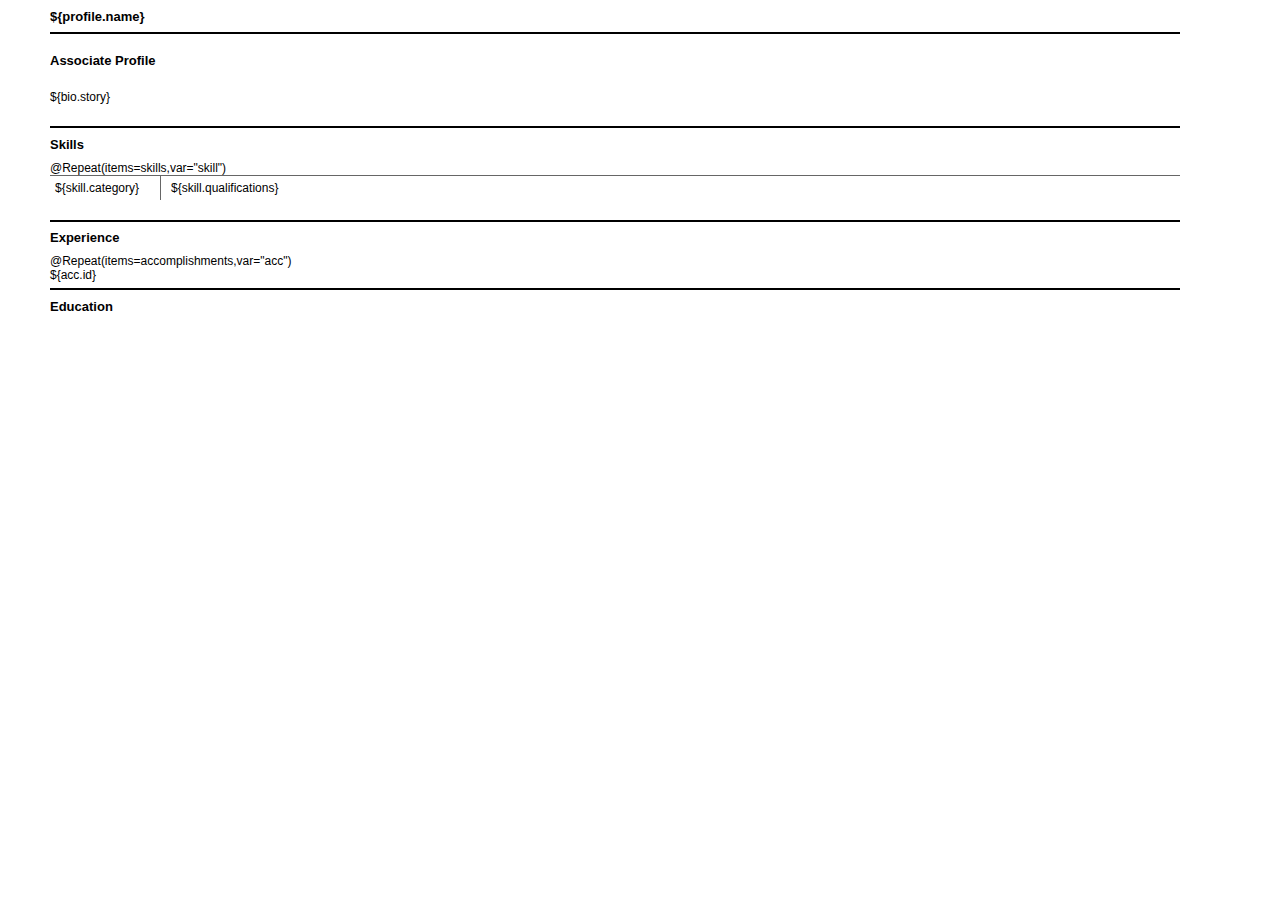
<file: src/resume/server/page/ResumePage.html>
<!DOCTYPE html PUBLIC "-//W3C//DTD HTML 4.01 Transitional//EN" "http://www.w3.org/TR/html4/loose.dtd">
<html>
<head>
<meta http-equiv="Content-Type" content="text/html; charset=UTF-8"></meta>
<title>${profile.name} - Resume</title>
<style>
body {
	font-family: Arial;
	font-size: 12px;
	margin-left: 50px;
	margin-right: 100px;
	margin-left: 50px;
}


h1 {
	font-size: 13px;
}

hr{
	border: 1px solid #000000;
	inherit-parent:none;
}

.bio h1{
	padding: 10px 0 10px 0;
}

.bio p{
	padding: 0 0 10px 0;
}

.skills{
	clear:both;
}



.skills h1{
	padding: 7px 0 7px 0;
}



.experience h1{
	padding: 7px 0 7px 0;
}

.category {
	border-top: 1px solid #666666;
	border-right: 1px solid #666666;
	width: 100px;
	float: left;
	padding: 5px;
	margin-right: 10px;
}

.qualifications {
	border-top: 1px solid #666666;
	padding: 5px;
	
}



/*.qualifications:last-child {
	border-bottom: 1px solid #666666;
}*/


</style>
</head>
<body>


<div class="name">
	<h1>${profile.name}</h1>
</div>

<hr/>

<div class="bio">
	<h1>Associate Profile</h1>
	<p>${bio.story}</p>
</div>

<hr/>

<h1>Skills</h1>

@Repeat(items=skills,var="skill")
<div class="skills">
	<div class="category">${skill.category}</div>
	<div class="qualifications">${skill.qualifications}</div>
</div>

<br clear="all"/>

<hr/>

<h1>Experience</h1>

@Repeat(items=accomplishments,var="acc")
<div class="accomplishments">
	${acc.id}
</div>

<hr/>

<h1>Education</h1>

</body>
</html>
</file>
